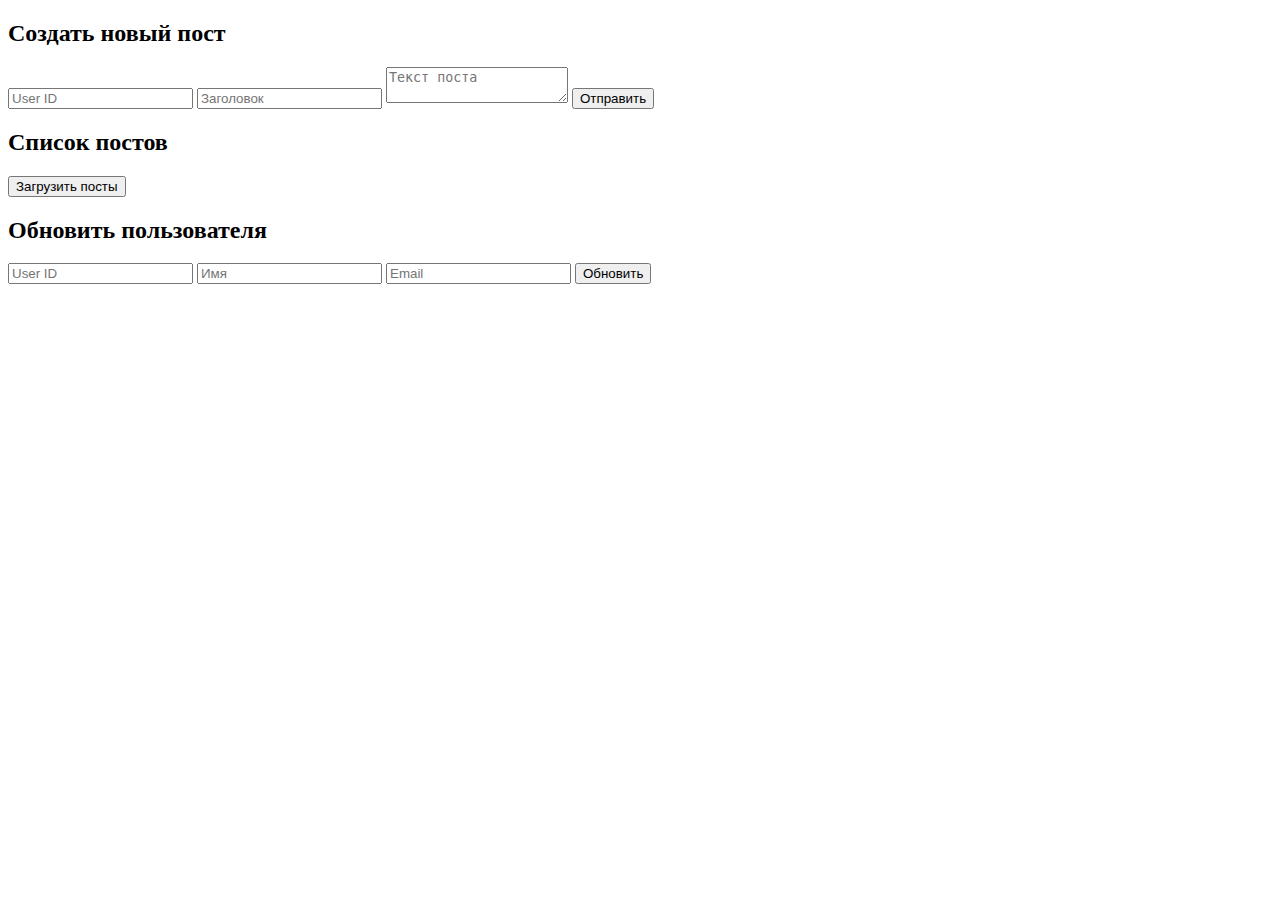
<file: AJAXFetch API/index.html>
<!DOCTYPE html>
<html lang="en">

<head>
    <meta charset="UTF-8">
    <meta name="viewport" content="width=device-width, initial-scale=1.0">
    <title>Document</title>
</head>

<body>
    <h2>Создать новый пост</h2>

    <form id="postForm">
        <input type="number" id="userId" placeholder="User ID" required>
        <input type="text" id="title" placeholder="Заголовок" required>
        <textarea id="body" placeholder="Текст поста" required></textarea>
        <button type="submit">Отправить</button>
    </form>

    <div id="result"></div>

    <h2>Список постов</h2>

    <button id="loadPosts">Загрузить посты</button>

    <div id="postsContainer"></div>

    <h2>Обновить пользователя</h2>

    <form id="updateUserForm">
        <input type="number" id="editUserId" placeholder="User ID" required>
        <input type="text" id="editName" placeholder="Имя" required>
        <input type="email" id="editEmail" placeholder="Email" required>
        <button type="submit">Обновить</button>
    </form>

    <div id="userResult"></div>

    <script src="script.js"></script>
</body>

</html>
</file>
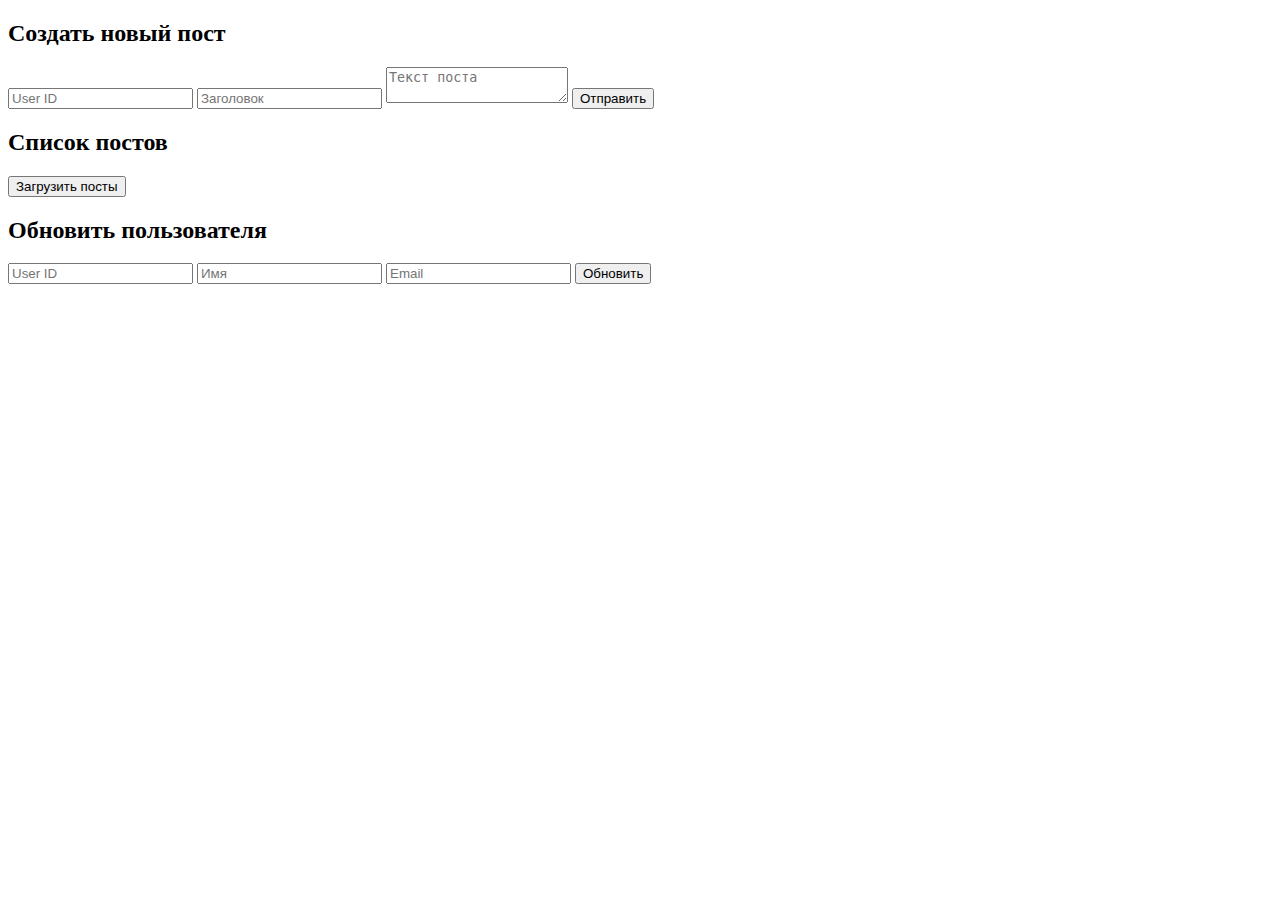
<file: AJAXFetchAPI/index.html>
<!DOCTYPE html>
<html lang="en">

<head>
    <meta charset="UTF-8">
    <meta name="viewport" content="width=device-width, initial-scale=1.0">
    <title>Document</title>
</head>

<body>
    <h2>Создать новый пост</h2>

    <form id="postForm">
        <input type="number" id="userId" placeholder="User ID" required>
        <input type="text" id="title" placeholder="Заголовок" required>
        <textarea id="body" placeholder="Текст поста" required></textarea>
        <button type="submit">Отправить</button>
    </form>

    <div id="result"></div>
    <div id="postMessage"></div>

    <h2>Список постов</h2>

    <button id="loadPosts">Загрузить посты</button>

    <div id="postsContainer"></div>
    <div id="message"></div>

    <h2>Обновить пользователя</h2>

    <form id="updateUserForm">
        <input type="number" id="editUserId" placeholder="User ID" required>
        <input type="text" id="editName" placeholder="Имя" required>
        <input type="email" id="editEmail" placeholder="Email" required>
        <button type="submit">Обновить</button>
    </form>

    <div id="userResult"></div>
    <div id="userMessage"></div>

    <script src="script.js"></script>
</body>

</html>
</file>
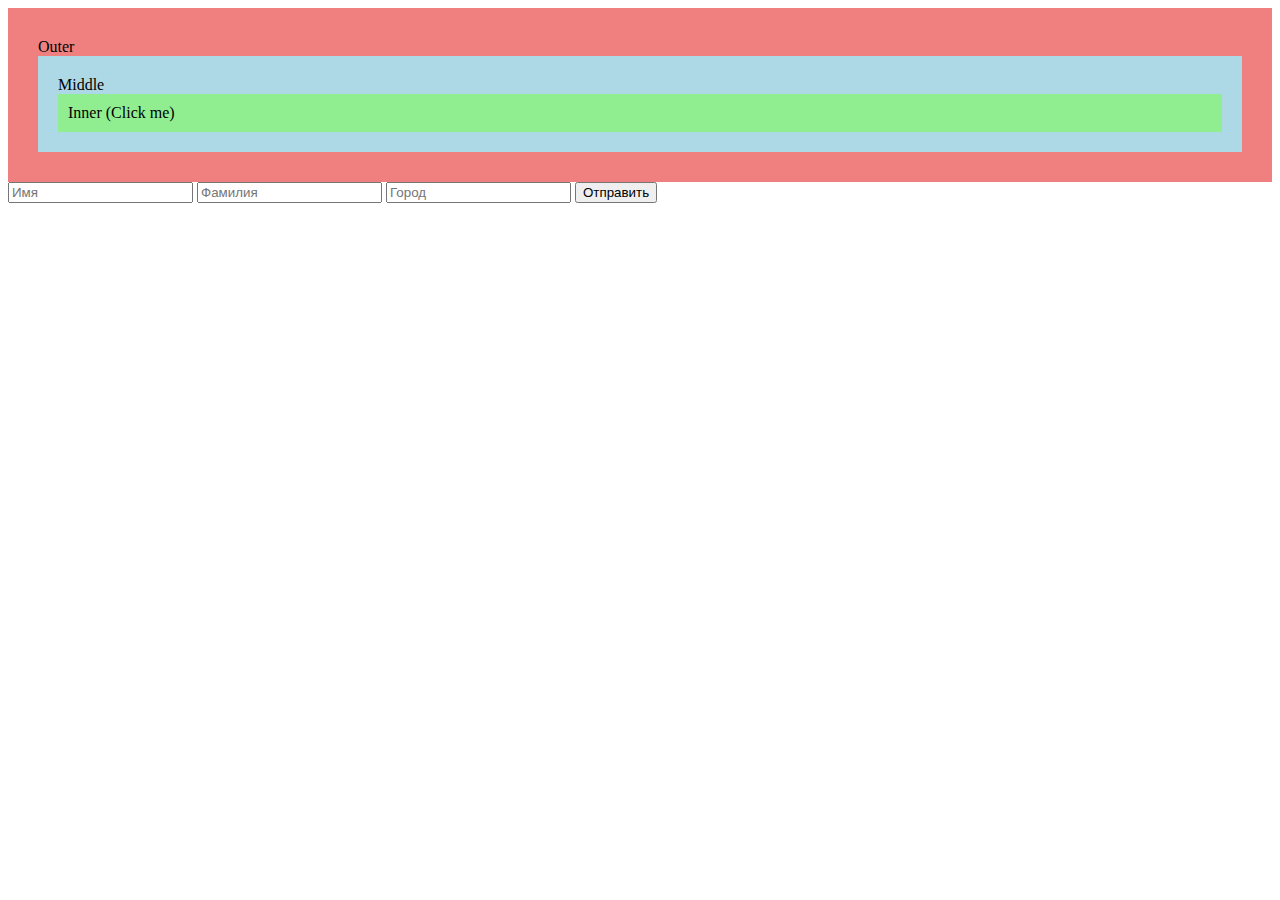
<file: AscentDive/index.html>
<!DOCTYPE html>
<html lang="en">

<head>
    <meta charset="UTF-8">
    <meta name="viewport" content="width=device-width, initial-scale=1.0">
    <title>Document</title>
    <link rel="stylesheet" href="style.css">
</head>

<body>
    <div class="outer">Outer
        <div class="middle">Middle
            <div class="inner">Inner (Click me)</div>
        </div>
    </div>

    <form id="myForm">
        <input type="text" name="name" placeholder="Имя">
        <input type="text" name="surname" placeholder="Фамилия">
        <input type="text" name="city" placeholder="Город">
        <button type="submit">Отправить</button>
    </form>
    
    <script src="script.js"></script>
</body>

</html>
</file>
<file: AscentDive/style.css>
.outer {
      padding: 30px;
      background-color: rgb(240, 128, 128);
    }
    .middle {
      padding: 20px;
      background-color: rgb(173, 216, 230);
    }
    .inner {
      padding: 10px;
      background-color: rgb(144, 238, 144);
      cursor: pointer;
    }
</file>
